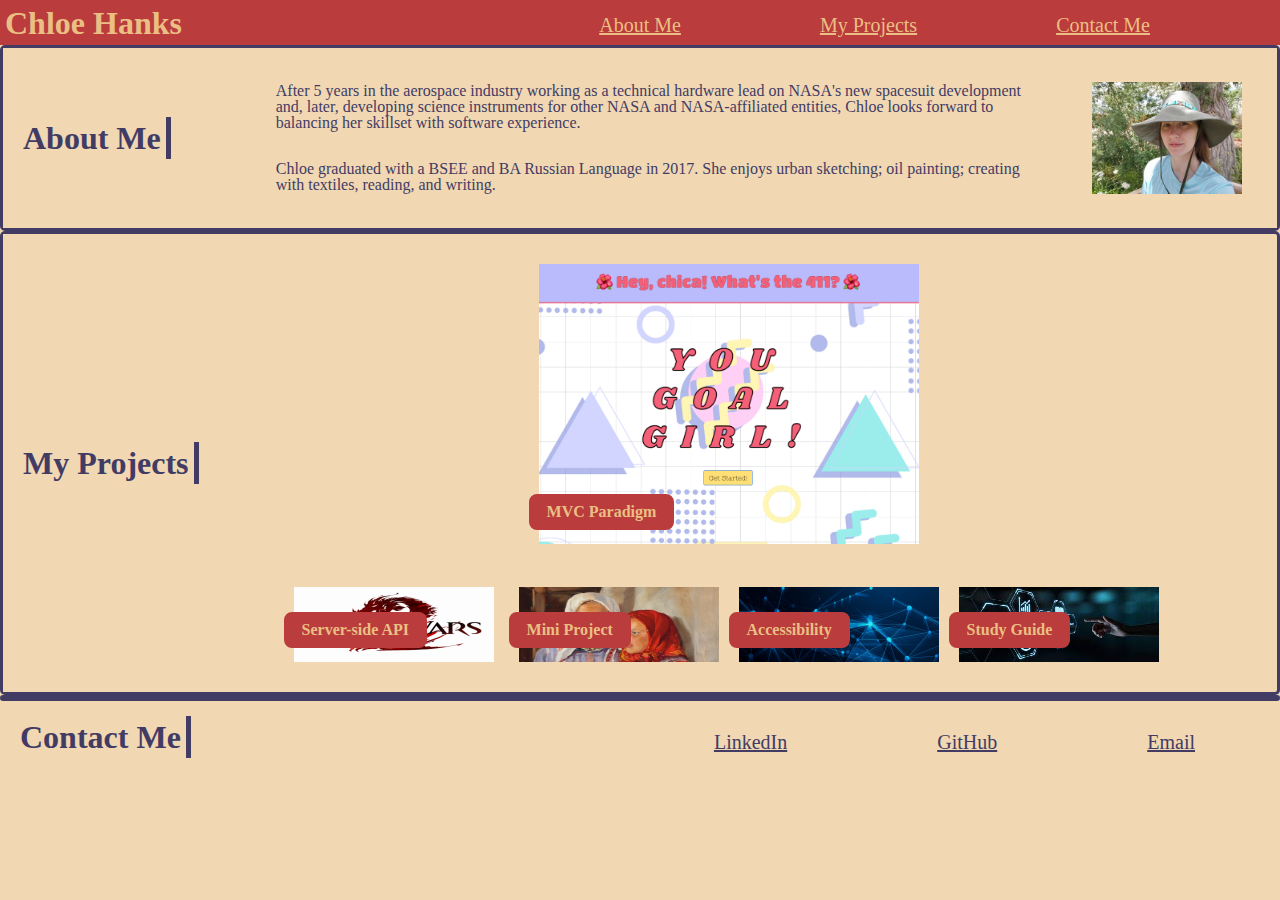
<file: index.html>
<!DOCTYPE html>
<html lang="en">

<head>
  <meta charset="UTF-8">
  <meta name="viewport" content="width=device-width, initial-scale=1.0">
  <title>Hanks Portfolio</title>
  <link rel="stylesheet" href="./assets/css/reset.css" />
  <link rel="stylesheet" href="./assets/css/style.css" />
</head>

<body>
    <header>
        <h1 id="header-name">Chloe Hanks</h1>
        <nav id="header-bar">
            <ul>
                <!-- When user clicks on header links, page redirected to the entitled section -->
                <li class="header-link"><a href="#about-me">About Me</a></li>
                <li class="header-link"><a href="#my-projects">My Projects</a></li>
                <li class="header-link"><a href="#contact-me">Contact Me</a></li>
            </ul>
        </nav>
    </header>

    <main>
        <!-- Class "content-container" is flexbox container for the three major sections -->
        <section class="content-container"> 
            <!-- ABOUT ME -->
            <section class="biography">
                <!-- create a class for the section title to make flex element -->
                <h2 id="about-me" class="section-title">About Me</h2>
                <!-- Make this article a flex element. Author's bio goes here -->
                <article id="my-bio">
                    <p>
                        After 5 years in the aerospace industry working as a technical hardware lead on NASA's new spacesuit development and, later, developing science instruments for other NASA and NASA-affiliated entities, Chloe looks forward to balancing her skillset with software experience.
                    </p>
                    <p>
                        Chloe graduated with a BSEE and BA Russian Language in 2017. She enjoys urban sketching; oil painting; creating with textiles, reading, and writing.
                    </p>
                </article>
                <figure class="profile-pic">
                    <img src="./assets/images/profile-pic.jpg" alt="photo of the author, Chloe" class="profile-photo">
                </figure>
            </section>
        </section>

        <!-- Class "content-container" is flexbox container for the three major sections -->
        <section class="content-container">
            <!-- My Projects -->
                <section class="my-projects">
                    <!-- create a class for the section title to make flex element -->
                    <h2 id="my-projects" class="section-title">My Projects</h2>
                    <section class="project-section">
                        <!-- Main Project -->
                        <div class="main-proj-area">
                            <figure class="main-project">
                                <!-- Make the image a clickable link -->
                                <a href="https://github.com/chloeeh/you-goal-girl">
                                    <h3 class="main-proj-txt">MVC Paradigm</h3>
                                    <img src="./assets/images/getStarted.png" alt="Link goes to Project 1: Server-Side API exploration" class="main-proj-pic">
                                </a>
                        </div>
                        <!-- Secondary Projects -->
                        <div class="secondary-proj-area">
                            <figure class="project-image">
                                <!-- Make the image a clickable link -->
                                <!-- PLACEHOLDER LINK -->
                                <a href="https://github.com/mdinkelbach/gw2-gold-conversion">
                                    <h3 class="sec-proj-txt">Server-side API</h3>
                                    <img src="./assets/images/proj1-cover.png" alt="Link goes to Project 1: Server-Side API exploration class=project-1">
                                </a>
                            </figure>
                            <div class="secondary-proj-area">
                                <figure class="project-image">
                                    <!-- Make the image a clickable link -->
                                    <!-- PLACEHOLDER LINK -->
                                    <a href="https://chloeeh.github.io/week1-mini-proj/">
                                        <h3 class="sec-proj-txt">Mini Project</h3>
                                        <img src="./assets/images/mini-project.png" alt="Link goes to placeholder for Project 1 (hanks-wk1-accessibility-challenge)" class="project-1">
                                    </a>
                                </figure>
                            <figure class="project-image">
                                <!-- Make the image a clickable link -->
                                <!-- PLACEHOLDER LINK -->
                                <a href="https://chloeeh.github.io/hanks-wk1-accessibility-challenge/">
                                    <h3 class="sec-proj-txt">Accessibility</h3>
                                    <img src="./assets/images/global-tech.jpeg" alt="This is an accessibility code exercise" class="project-2">
                                </a>
                            </figure>
                            <figure class="project-image">
                                <!-- Make the image a clickable link -->
                                <!-- PLACEHOLDER LINK -->
                                <a href="https://chloeeh.github.io/prework-study-guide/">
                                    <h3 class="sec-proj-txt">Study Guide</h3>
                                    <img src="./assets/images/skills.jpeg" alt="This is the pre-work study guide" class="project-3">
                                </a>
                            </figure>
                        </div>
                    </section>
                </section>
            </section>

            <!-- CONTACT ME -->
            <!-- Class "content-container" is flexbox container for the three major sections -->
            <section class="content-container"></section>
                <section class="contact-info">
                    <!-- create a class for the section title to make flex element -->
                    <h2 id="contact-me" class="section-title">Contact Me</h2>
                    <div class="section-content">
                        <nav>
                            <ul id="contact-bar">
                                <li class="contact-link"><a href="https://www.linkedin.com/in/chloehanks/" alt="Chloe's LinkedIn Account">LinkedIn</a></li>
                                <li class="contact-link"><a href="https://github.com/chloeeh" alt="Chloes GitHub link">GitHub</a></li>
                                <li class="contact-link"><a href="mailto: chloe.e.hanks@gmail.com" alt="Chloe's email link">Email</a></li>
                            </ul>
                        </nav>
                    </div>
                </section>
            </section>
    </main>
</body>
</file>
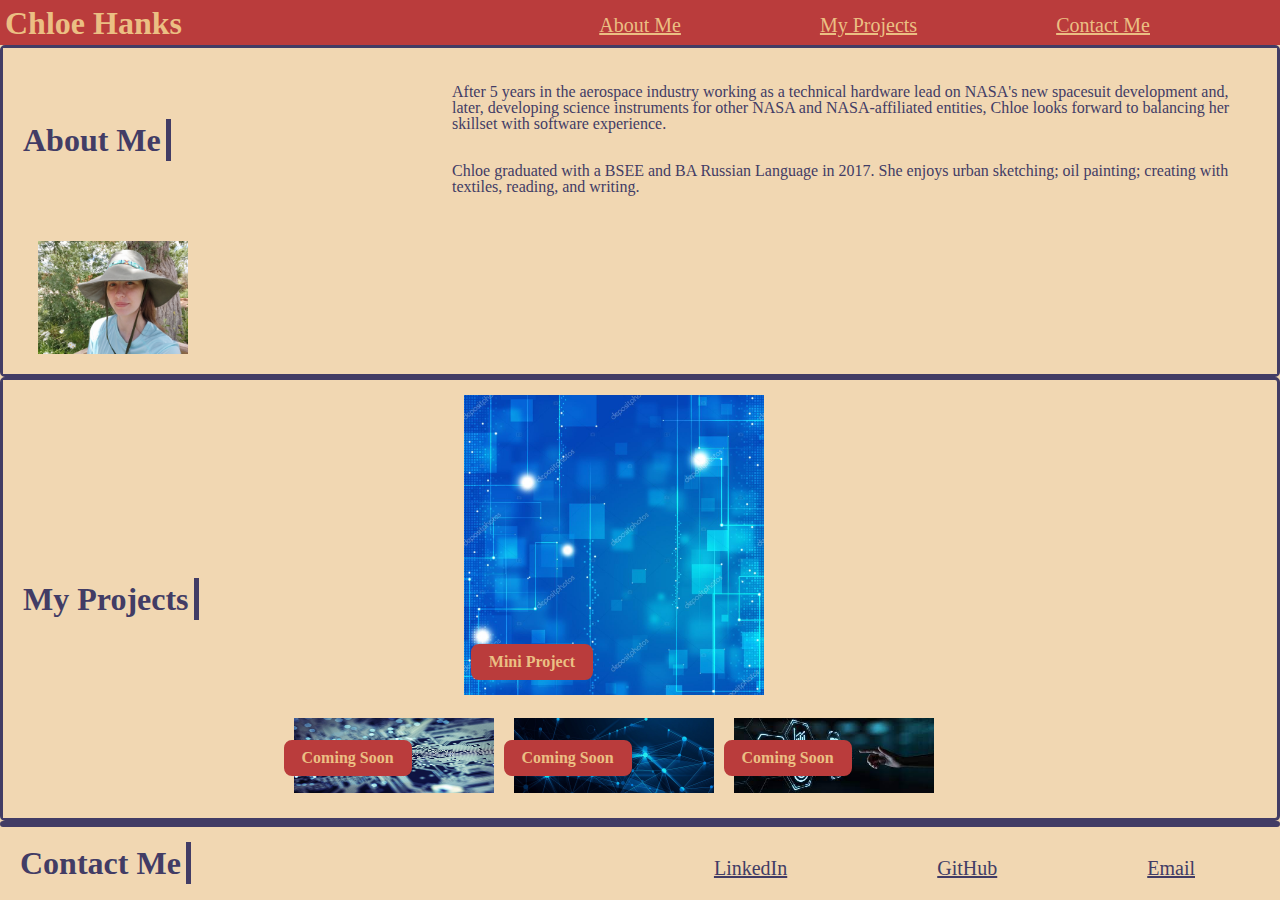
<file: main/index.html>
<!DOCTYPE html>
<html lang="en">

<head>
  <meta charset="UTF-8">
  <meta name="viewport" content="width=device-width, initial-scale=1.0">
  <title>Hanks Portfolio</title>
  <link rel="stylesheet" href="assets/css/reset.css" />
  <link rel="stylesheet" href="./assets/css/style.css" />
</head>

<body>
    <header>
        <h1 id="header-name">Chloe Hanks</h1>
        <nav id="header-bar">
            <ul>
                <!-- When user clicks on header links, page redirected to the entitled section -->
                <li class="header-link"><a href="#about-me">About Me</a></li>
                <li class="header-link"><a href="#my-projects">My Projects</a></li>
                <li class="header-link"><a href="#contact-me">Contact Me</a></li>
            </ul>
        </nav>
    </header>

    <main>
        <!-- Class "content-container" is flexbox container for the three major sections -->
        <section class="content-container"> 
            <!-- ABOUT ME -->
            <section class="biography">
                <!-- create a class for the section title to make flex element -->
                <h2 id="about-me" class="section-title">About Me</h2>
                <!-- Make this article a flex element. Author's bio goes here -->
                <article id="my-bio">
                    <p>
                        After 5 years in the aerospace industry working as a technical hardware lead on NASA's new spacesuit development and, later, developing science instruments for other NASA and NASA-affiliated entities, Chloe looks forward to balancing her skillset with software experience.
                    </p>
                    <p>
                        Chloe graduated with a BSEE and BA Russian Language in 2017. She enjoys urban sketching; oil painting; creating with textiles, reading, and writing.
                    </p>
                </article>
                <figure class="profile-pic">
                    <img src="./assets/images/profile-pic.jpg" alt="photo of the author, Chloe" class="profile-photo">
                </figure>
            </section>
        </section>

        <!-- Class "content-container" is flexbox container for the three major sections -->
        <section class="content-container">
            <!-- My Projects -->
                <section class="my-projects">
                    <!-- create a class for the section title to make flex element -->
                    <h2 id="my-projects" class="section-title">My Projects</h2>
                    <section class="project-section">
                        <!-- Main Project -->
                        <div class="main-proj-area">
                            <figure class="main-project">
                                <h3 class="main-proj-txt">Mini Project</h3>
                                <!-- Make the image a clickable link -->
                                <a href="https://chloeeh.github.io/week1-mini-proj/">
                                    <img src="./assets/images/abstract-photo.jpeg" alt="Link goes to Chloe's Mini Project" class="main-proj-pic">
                                </a>
                        </div>
                        <!-- Secondary Projects -->
                        <div class="secondary-proj-area">
                            <figure class="project-image">
                                <h3 class="sec-proj-txt">Coming Soon</h3>
                                <!-- Make the image a clickable link -->
                                <!-- PLACEHOLDER LINK -->
                                <a href="https://chloeeh.github.io/hanks-wk1-accessibility-challenge/">
                                    <img src="./assets/images/microchip.jpeg" alt="Link goes to placeholder for Project 1 (hanks-wk1-accessibility-challenge)" class="project-1">
                                </a>
                            </figure>
                            <figure class="project-image">
                                <h3 class="sec-proj-txt">Coming Soon</h3>
                                <!-- Make the image a clickable link -->
                                <!-- PLACEHOLDER LINK -->
                                <a href="https://chloeeh.github.io/prework-study-guide/">
                                    <img src="./assets/images/global-tech.jpeg" alt="Link goes to placeholder for Project 2 (prework-study-guide)" class="project-2">
                                </a>
                            </figure>
                            <figure class="project-image">
                                <h3 class="sec-proj-txt">Coming Soon</h3>
                                <!-- Make the image a clickable link -->
                                <!-- PLACEHOLDER LINK -->
                                <a href="https://github.com/chloeeh?tab=repositories">
                                    <img src="./assets/images/skills.jpeg" alt="Link goes to placeholder for Project 3 (repos)" class="project-3">
                                </a>
                            </figure>
                        </div>
                    </section>
                </section>
            </section>

            <!-- CONTACT ME -->
            <!-- Class "content-container" is flexbox container for the three major sections -->
            <section class="content-container"></section>
                <section class="contact-info">
                    <!-- create a class for the section title to make flex element -->
                    <h2 id="contact-me" class="section-title">Contact Me</h2>
                    <div class="section-content">
                        <nav>
                            <ul id="contact-bar">
                                <li class="contact-link"><a href="https://www.linkedin.com/in/chloehanks/" alt="Chloe's LinkedIn Account">LinkedIn</a></li>
                                <li class="contact-link"><a href="https://github.com/chloeeh" alt="Chloes GitHub link">GitHub</a></li>
                                <li class="contact-link"><a href="mailto: chloe.e.hanks@gmail.com" alt="Chloe's email link">Email</a></li>
                            </ul>
                        </nav>
                    </div>
                </section>
            </section>



    </main>
</body>
</file>
<file: assets/css/style.css>
/* Create global variables that are used throughout */
:root {
    --slavic-red: rgb(186, 60, 60);
    --slavic-blue: rgb(66, 60, 101);
    --wheat: #ebbf83;
    --flax: #f1d7b2;
}

/* When user clicks on header navigation links, 
the page will scroll to the appropriate section */
html {
    scroll-behavior: smooth;
}

/* ----- BODY ----- */
/*Add color to body background*/
body {
    display: flex;
    flex-direction: column;
    background-color: var(--flax);
    font-family:'Times New Roman', Times, serif;
} 

/* ----- HEADER ----- */
header {
    display: flex;
    justify-content: space-between;
    align-items: center;
    padding: 5px;
    background-color: var(--slavic-red);
    color: var(--wheat);
}

/* Align navigation links*/
#header-bar ul {
    list-style-type: none;
    text-align: right;
    }

/* Define text color for header */
#header-name,
#header-bar a {
    color: var(--wheat);
}

/* set header list properties */
.header-link {
    list-style-type: none;
    font-size: 20px;
    display: inline-block;
    padding: 10px 25px 5px 10px;
}

/* When links are clicked (or clicked and held) 
the color will be dark slate blue */
#header-bar a:active {
    color: var(--slavic-blue);
} 

/* -----Title Text----- */
h1,
h2 {
    font-size: 200%;
    color: var(--slavic-blue);
}


/* -----CONTENT SECTIONS----- */
/* Set sections main flexbox container properties (one for 'About Me,' one for 'My Projects,' one for 'Contact Me') */
.content-container {
    display: flex;
    flex-wrap: wrap;
    flex-direction: row;
    justify-content: space-between;
    align-items: center;
    border: solid;
    border-color: var(--slavic-blue);
    border-radius: 5px;
}
/* Section Title Flex Elements */
.section-title {
    display: flex;
    flex-direction: column;
    justify-content: space-between;
    align-items: center;
    padding: 5px;
    background-color: var(--flax);
    color: var(--slavic-blue);
    margin: 10px 25px 10px 10px;
    /* Use a dotted border to show flex properties. Leave these comments in for later debugging */
    /* border: dotted;
    border-color: var(--slavic-red);  */
}

/* -----ABOUT ME----- */
/* About Me Flex Container */
.biography {
    display: flex;
    flex-wrap: wrap;
    flex-direction: row;
    justify-content: space-between;
    align-items: center;
    padding: 5px;
    background-color: var(--flax);
    color: var(--slavic-blue);
    /* Use a dotted border to show flex properties. Leave these comments in for later debugging */
    /* border: dotted;
    border-color: var(--slavic-red);  */
}

/* About Me Bio Flex Element */
article {
    display: flex;
    flex-direction: column;
    justify-content: space-between;
    align-items: center;
    flex-wrap: wrap;
    min-width: 300px;
    max-width: 800px;
    padding: 5px;
    background-color: var(--flax);
    color: var(--slavic-blue);
    margin: 10px 25px 10px 75px;
    /* Use a dotted border to show flex properties. Leave these comments in for later debugging */
    /* border: dotted;
    border-color: var(--slavic-red); */
}

article p {
    margin: 2% 0;
}

/* Bio Image Flex Element */
.profile-pic {
    display: flex;
    flex-wrap: wrap;
    flex-direction: row;
    justify-content: space-between;
    align-items: center;
    padding: 5px;
    /* Use a dotted border to show flex properties. Leave these comments in for later debugging */
    /* border: dotted;
    border-color: var(--slavic-red); */
}

/* Set profile picture properties */
.profile-pic img{
    max-width: 200px;
    float: right;
    padding: 10px 25px 10px 25px;
}

/* -----MY PROJECTS----- */
/* Flex Container */
.my-projects {
    display: flex;
    /* flex-wrap: wrap; */
    flex-direction: row;
    justify-content: space-between;
    align-items: center;
    padding: 5px;
    background-color: var(--flax);
    color: var(--slavic-blue);
    /* Use a dotted border to show flex properties. Leave these comments in for later debugging */
    /* border: dotted;
    border-color: var(--slavic-red); */
}

/* Project Flex Element, Flex Container for sub-elements */
.project-section {
    display: flex;
    flex-direction: column;
    justify-content: flex-end;
    align-items: center;
    padding: 5px;
    margin-left: 50px;
    background-color: var(--flax);
    color: var(--slavic-blue);
    /* Use a dotted border to show flex properties. Leave these comments in for later debugging */
    /* border: dotted;
    border-color: var(--slavic-red); */
}

/* Flex Element for Main Project image */
.main-proj-area .main-project {
    display: flex;
    flex-direction: row;
    justify-content: center;
    align-items: center;
    padding: 5px;
    margin: 5px;
    position: relative;
    background-color: var(--flax);
    color: var(--slavic-blue);
    /* Use a dotted border to show flex properties. Leave these comments in for later debugging */
    /* border: dotted;
    border-color: green; */
}
.main-proj-pic {
    object-fit: cover;
    width: 400px;
    height: 300px;
    padding: 10px;
}
/* Text Label for main project image */
.main-proj-txt {
    position: absolute;
    display: block;
    white-space: nowrap;
    margin: 240px 260px 0rem 0rem;
    padding: 0.5rem 1rem;
    background-color: var(--slavic-red);
    color: var(--wheat);
    border: 2px solid var(--slavic-red);
    border-radius: 8px;
  }

.secondary-proj-area {
    display: flex;
    flex-wrap: wrap;
    flex-direction: row;
    justify-content: center;
    align-items: center;
    position: relative;
    padding: 5px;
    background-color: var(--flax);
    color: var(--slavic-blue);
    /* Use a dotted border to show flex properties. Leave these comments in for later debugging */
    /* border: dotted;
    border-color: green; */
}

.project-image img {
    display: flex;
    flex-direction: row;
    align-items: space-between;
    justify-content: space-between;
    width: 200px;
    height: 75px;
    margin: 10px;
}

.sec-proj-txt {
    /* use position and negative margins to move title of card over the card's outline and create an overlap effect */
    position: absolute;
    display: block;
    white-space: nowrap;
    margin: 35px -20px 0px 0px;
    padding: 0.5rem 1rem;
    background-color: var(--slavic-red);
    color: var(--wheat);
    border: 2px solid var(--slavic-red);
    border-radius: 8px;
    }

/* Show shadow around project images when user hovers */
.main-project:hover,
.project-image:hover {
  box-shadow: inset 0px 0px 15px var(--slavic-red), 0 0 15px var(--slavic-red);
}
/* Change shadow color when user clicks on any project image  */
.main-proj-pic:active,
.project-image:active {
    box-shadow: inset 0px 0px 15px var(--slavic-blue), 0 0 15px var(--slavic-blue);
} 


/* ----- CONTACT ME ----- */
/* Flex Container for Contact Info */
.contact-info {
    display: flex;
    flex-wrap: wrap;
    flex-direction: row;
    justify-content: space-between;
    align-items: center;
    padding: 5px;
    background-color: var(--flax);
    color: var(--slavic-blue);
}

#contact-bar {
    display: flex;
    flex-direction: row;
    flex-wrap: wrap;
    justify-content: space-between;
    align-items: center;
    min-width: 300px;
    padding: 5px;
    background-color: var(--flax);
    color: var(--slavic-blue);
    /* Use a dotted border to show flex properties. Leave these comments in for later debugging */
    /* border: dotted;
    border-color: var(--slavic-red); */
}
/* Align navigation links*/
#contact-bar ul {
    list-style-type: none;
    text-align: right;
    }

/* set contact link list properties */
.contact-link {
    list-style-type: none;
    font-size: 20px;
    display: inline;
    padding: 10px 25px 0px 10px;
}

/* Define text color for navigation links*/
#contact-bar a {
    color: var(--slavic-blue); 
}
/* Color changes when contact links are clicked (or clicked and held) color changes*/
#contact-bar a:active {
    color: var(--slavic-red);
} 

/* -----VIEWPORT PROPERTIES----- */
/* For devices with viewports <768px... */
@media screen and (max-width: 768px) {
    .biography,
    .my-projects,
    .contact-info {
        display: flex;
        flex-wrap: wrap;
        flex-direction: column;
    }
    .section-title {
        border-bottom: 5px solid;
        border-color: var(--slavic-blue);
    }
    header {
        width: 100%;
    }
    .project-section {
        margin: 10px 25px 10px 10px;
    }
    article {
        flex: 1;
    }
}
/* media query for larger screens */
@media screen and (min-width: 768px) {
    .section-title {
        border-right: 5px solid;
        border-color: var(--slavic-blue);
        }
    article {
        flex: 1;
    }
}

/* media query for even larger screens */
@media screen and (min-width: 992px) {
    .section-title {
        border-right: 5px solid;
        border-color: var(--slavic-blue);
        }
    /* set list properties */
    .header-link {
        list-style-type: none;
        font-size: 20px;
        display: inline-block;
        padding: 10px 125px 5px 10px;
        }
    .contact-link {
        list-style-type: none;
        font-size: 20px;
        display: inline;
        padding: 10px 75px 0px 75px;
    }
    article {
        flex: 1;
    }
}
</file>
<file: main/assets/css/style.css>
/* Create global variables that are used throughout */
:root {
    --slavic-red: rgb(186, 60, 60);
    --slavic-blue: rgb(66, 60, 101);
    --wheat: #ebbf83;
    --flax: #f1d7b2;
}


/* ----- BODY ----- */
/*Add color to body background*/
body {
    display: flex;
    flex-direction: column;
    background-color: var(--flax);
    font-family:'Times New Roman', Times, serif;
} 

/* ----- HEADER ----- */
header {
    display: flex;
    justify-content: space-between;
    align-items: center;
    padding: 5px;
    background-color: var(--slavic-red);
    color: var(--wheat);
}

/* Align navigation links*/
#header-bar ul {
    list-style-type: none;
    text-align: right;
    }

/* Define text color for header */
#header-name,
#header-bar a {
    color: var(--wheat);
}

/* set header list properties */
.header-link {
    list-style-type: none;
    font-size: 20px;
    display: inline-block;
    padding: 10px 25px 5px 10px;
}

/* When links are clicked (or clicked and held) 
the color will be dark slate blue */
#header-bar a:active {
    color: var(--slavic-blue);
} 

/* -----Title Text----- */
h1,
h2 {
    font-size: 200%;
    color: var(--slavic-blue);
}


/* -----CONTENT SECTIONS----- */
/* Set sections main flexbox container properties (one for 'About Me,' one for 'My Projects,' one for 'Contact Me') */
.content-container {
    display: flex;
    flex-wrap: wrap;
    flex-direction: row;
    justify-content: space-between;
    align-items: center;
    border: solid;
    border-color: var(--slavic-blue);
    border-radius: 5px;
}
/* Section Title Flex Elements */
.section-title {
    display: flex;
    flex-direction: column;
    justify-content: space-between;
    align-items: center;
    padding: 5px;
    background-color: var(--flax);
    color: var(--slavic-blue);
    margin: 10px 25px 10px 10px;
    /* Use a dotted border to show flex properties. Leave these comments in for later debugging */
    /* border: dotted;
    border-color: var(--slavic-red);  */
}

/* -----ABOUT ME----- */
/* About Me Flex Container */
.biography {
    display: flex;
    flex-wrap: wrap;
    flex-direction: row;
    justify-content: space-between;
    align-items: center;
    padding: 5px;
    background-color: var(--flax);
    color: var(--slavic-blue);
    /* Use a dotted border to show flex properties. Leave these comments in for later debugging */
    /* border: dotted;
    border-color: var(--slavic-red);  */
}

/* About Me Bio Flex Element */
article {
    display: flex;
    flex-direction: column;
    justify-content: space-between;
    align-items: center;
    flex-wrap: wrap;
    min-width: 300px;
    max-width: 800px;
    padding: 5px;
    background-color: var(--flax);
    color: var(--slavic-blue);
    margin: 10px 25px 10px 75px;
    /* Use a dotted border to show flex properties. Leave these comments in for later debugging */
    /* border: dotted;
    border-color: var(--slavic-red); */
}

article p {
    margin: 2% 0;
}

/* Bio Image Flex Element */
.profile-pic {
    display: flex;
    flex-wrap: wrap;
    flex-direction: row;
    justify-content: space-between;
    align-items: center;
    padding: 5px;
    /* Use a dotted border to show flex properties. Leave these comments in for later debugging */
    /* border: dotted;
    border-color: var(--slavic-red); */
}

/* Set profile picture properties */
.profile-pic img{
    max-width: 200px;
    float: right;
    padding: 10px 25px 10px 25px;
}

/* -----MY PROJECTS----- */
/* Flex Container */
.my-projects {
    display: flex;
    /* flex-wrap: wrap; */
    flex-direction: row;
    justify-content: space-between;
    align-items: center;
    padding: 5px;
    background-color: var(--flax);
    color: var(--slavic-blue);
    /* Use a dotted border to show flex properties. Leave these comments in for later debugging */
    /* border: dotted;
    border-color: var(--slavic-red); */
}

/* Project Flex Element, Flex Container for sub-elements */
.project-section {
    display: flex;
    flex-direction: column;
    justify-content: flex-end;
    align-items: center;
    padding: 5px;
    margin-left: 50px;
    background-color: var(--flax);
    color: var(--slavic-blue);
    /* Use a dotted border to show flex properties. Leave these comments in for later debugging */
    /* border: dotted;
    border-color: var(--slavic-red); */
}

/* Flex Element for Main Project image */
.main-proj-area .main-project {
    display: flex;
    flex-direction: row;
    justify-content: center;
    align-items: center;
    padding: 5px;
    position: relative;
    background-color: var(--flax);
    color: var(--slavic-blue);
    /* Use a dotted border to show flex properties. Leave these comments in for later debugging */
    /* border: dotted;
    border-color: green; */
}
.main-proj-pic {
    width: 300px;
    /* min-width: 300px; */
    /* position: relative; */
}
/* Text Label for main project image */
.main-proj-txt {
    position: absolute;
    display: block;
    white-space: nowrap;
    margin: 14.5rem 10.2rem 0rem 0rem;
    padding: 0.5rem 1rem;
    background-color: var(--slavic-red);
    color: var(--wheat);
    border: 2px solid var(--slavic-red);
    border-radius: 8px;
  }

.secondary-proj-area {
    display: flex;
    flex-wrap: wrap;
    flex-direction: row;
    justify-content: center;
    align-items: center;
    position: relative;
    padding: 5px;
    background-color: var(--flax);
    color: var(--slavic-blue);
    /* Use a dotted border to show flex properties. Leave these comments in for later debugging */
    /* border: dotted;
    border-color: green; */
}

.project-image img {
    display: flex;
    /* flex-wrap: wrap; */
    flex-direction: row;
    align-items: space-between;
    justify-content: space-between;
    width: 200px;
    height: 75px;
    margin: 10px;
}

.sec-proj-txt {
    /* use position and negative margins to move title of card over the card's outline and create an overlap effect */
    position: absolute;
    display: block;
    white-space: nowrap;
    margin: 2rem 0.5rem 0rem 0rem;
    padding: 0.5rem 1rem;
    background-color: var(--slavic-red);
    color: var(--wheat);
    border: 2px solid var(--slavic-red);
    border-radius: 8px;
    /* transition: all 0.5s ease-in-out; */
    }

/* Show shadow around project images when user hovers */
.main-proj-pic:hover,
.project-image:hover {
  box-shadow: inset 0px 0px 15px var(--slavic-red), 0 0 15px var(--slavic-red);
}
/* Change shadow color when user clicks on any project image  */
.main-proj-pic:active,
.project-image:active {
    box-shadow: inset 0px 0px 15px var(--slavic-blue), 0 0 15px var(--slavic-blue);
} 


/* ----- CONTACT ME ----- */
/* Flex Container for Contact Info */
.contact-info {
    display: flex;
    flex-wrap: wrap;
    flex-direction: row;
    justify-content: space-between;
    align-items: center;
    padding: 5px;
    background-color: var(--flax);
    color: var(--slavic-blue);
}

#contact-bar {
    display: flex;
    flex-direction: row;
    flex-wrap: wrap;
    justify-content: space-between;
    align-items: center;
    min-width: 300px;
    padding: 5px;
    background-color: var(--flax);
    color: var(--slavic-blue);
    /* Use a dotted border to show flex properties. Leave these comments in for later debugging */
    /* border: dotted;
    border-color: var(--slavic-red); */
}
/* Align navigation links*/
#contact-bar ul {
    list-style-type: none;
    text-align: right;
    }

/* set contact link list properties */
.contact-link {
    list-style-type: none;
    font-size: 20px;
    display: inline;
    padding: 10px 25px 0px 10px;
}

/* Define text color for navigation links*/
#contact-bar a {
    color: var(--slavic-blue); 
}
/* Color changes when contact links are clicked (or clicked and held) color changes*/
#contact-bar a:active {
    color: var(--slavic-red);
} 

/* -----VIEWPORT PROPERTIES----- */
/* For devices with viewports <768px... */
@media screen and (max-width: 768px) {
    /* on tablets, set columns to only be 50% of the width and not grow */
    .biography,
    .my-projects,
    .contact-info {
        display: flex;
        flex-wrap: wrap;
        flex-direction: column;
    }
    .section-title {
        border-bottom: 5px solid;
        border-color: var(--slavic-blue);
    }
    header {
        width: 100%;
    }
    .project-section {
        margin: 10px 25px 10px 10px;
    }
    article {
        margin: 10px 25px 10px 10px;
    }
}
/* media query for larger screens */
@media screen and (min-width: 768px) {
    .section-title {
        border-right: 5px solid;
        border-color: var(--slavic-blue);
        }
}

/* media query for larger screens */
@media screen and (min-width: 992px) {
    .section-title {
        border-right: 5px solid;
        border-color: var(--slavic-blue);
        }
    /* set header list properties */
    .header-link {
        list-style-type: none;
        font-size: 20px;
        display: inline-block;
        padding: 10px 125px 5px 10px;
        }
        .contact-link {
            list-style-type: none;
            font-size: 20px;
            display: inline;
            padding: 10px 75px 0px 75px;
        }
}
</file>
